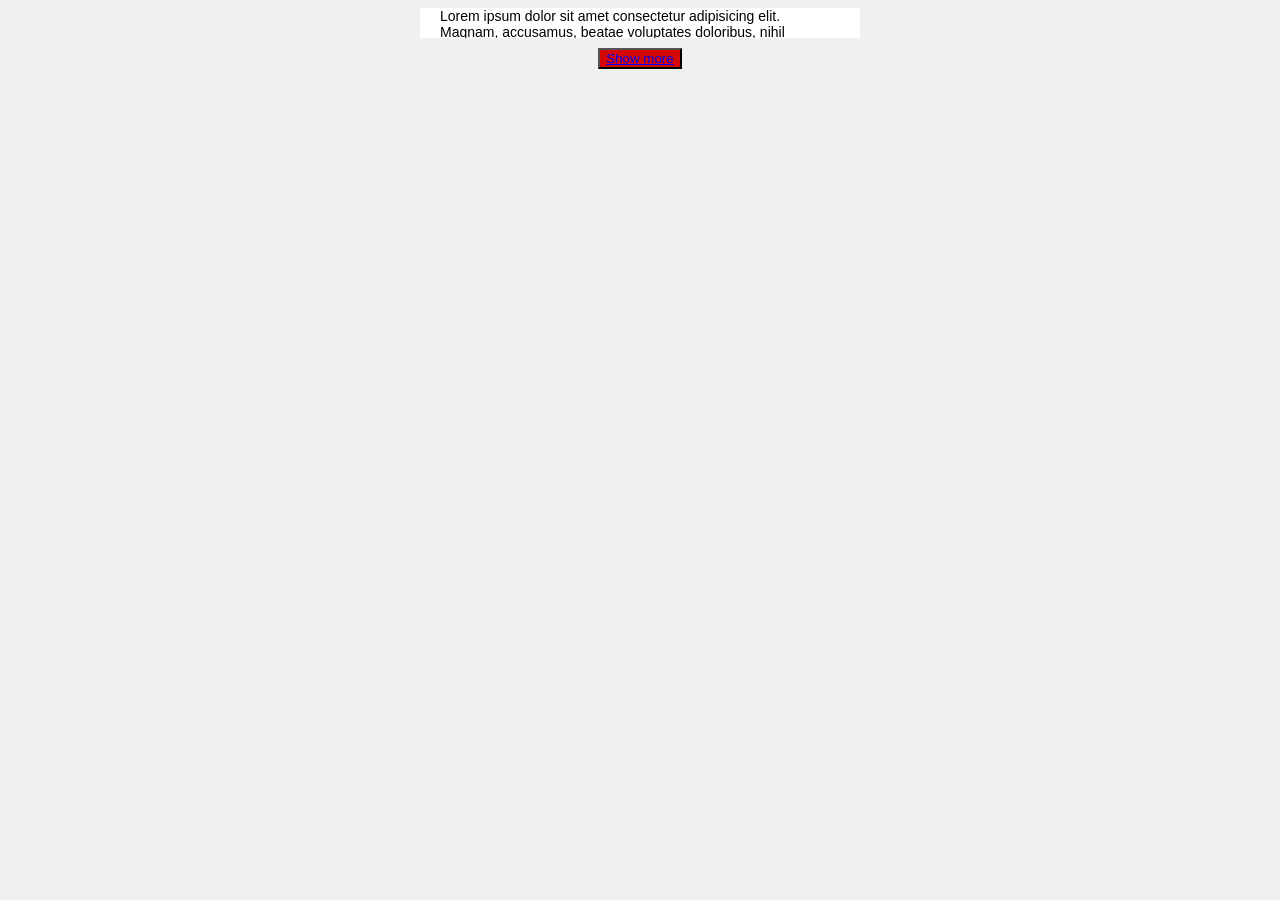
<file: index.html>
<!DOCTYPE html>
<html lang="en">

<head>
    <meta charset="UTF-8">
    <meta name="viewport" content="width=device-width, initial-scale=1.0">
    <title>hello word</title>
    <link rel="stylesheet" href="./tezt.css">
</head>

<body>
    <div>
        <p id="content">Lorem ipsum dolor sit amet consectetur adipisicing elit.
             Magnam, accusamus, beatae voluptates doloribus,
             nihil sapiente error quisquam asperiores ad velit quam
             earum voluptate itaque accusantium? 
             Earum soluta tenetur totam repudiandae.
             Lorem ipsum dolor sit amet, consectetur adipisicing elit. 
             Natus sapiente incidunt ducimus odio tenetur harum consectetur
             qui explicabo libero optio ex dolores, quae saepe voluptatum 
             corrupti eum, aliquam, quas provident.
              Magnam, accusamus, beatae voluptates doloribus,
             nihil sapiente error quisquam asperiores ad velit quam
             earum voluptate itaque accusantium? 
             Earum soluta tenetur totam repudiandae.
             Lorem ipsum dolor sit amet, consectetur adipisicing elit. 
             Natus sapiente incidunt ducimus odio tenetur harum consectetur
             qui explicabo libero optio ex dolores, quae saepe voluptatum 
             corrupti eum, aliquam, quas provident
            Lorem ipsum dolor sit amet, consectetur adipisicing elit.
             Dignissimos earum, inventore assumenda aut, exercitationem 
             repellat incidunt quam ipsam voluptatibus illo ad excepturi dicta 
            eius culpa fuga corrupti aperiam eveniet voluptatem.
        Lorem, ipsum dolor sit amet consectetur adipisicing elit. Reiciendis dolores libero optio provident tenetur quis officiis? Possimus animi aut, hic repellat cum quae at iure voluptatum id magni adipisci quibusdam!
    Lorem ipsum dolor sit amet consectetur, adipisicing elit. Distinctio obcaecati reiciendis maxime alias minus. Quos quo ad porro quam minus ab cum excepturi laboriosam unde, voluptates officia vitae consectetur inventore.
</p>
    </div>

   <div class="buttons">
        <button id="show-more">
            
            <a href="#"> Show more</a>
        </button>
   </div>
    <script src="./tezt.js"> </script>
</body>
</file>
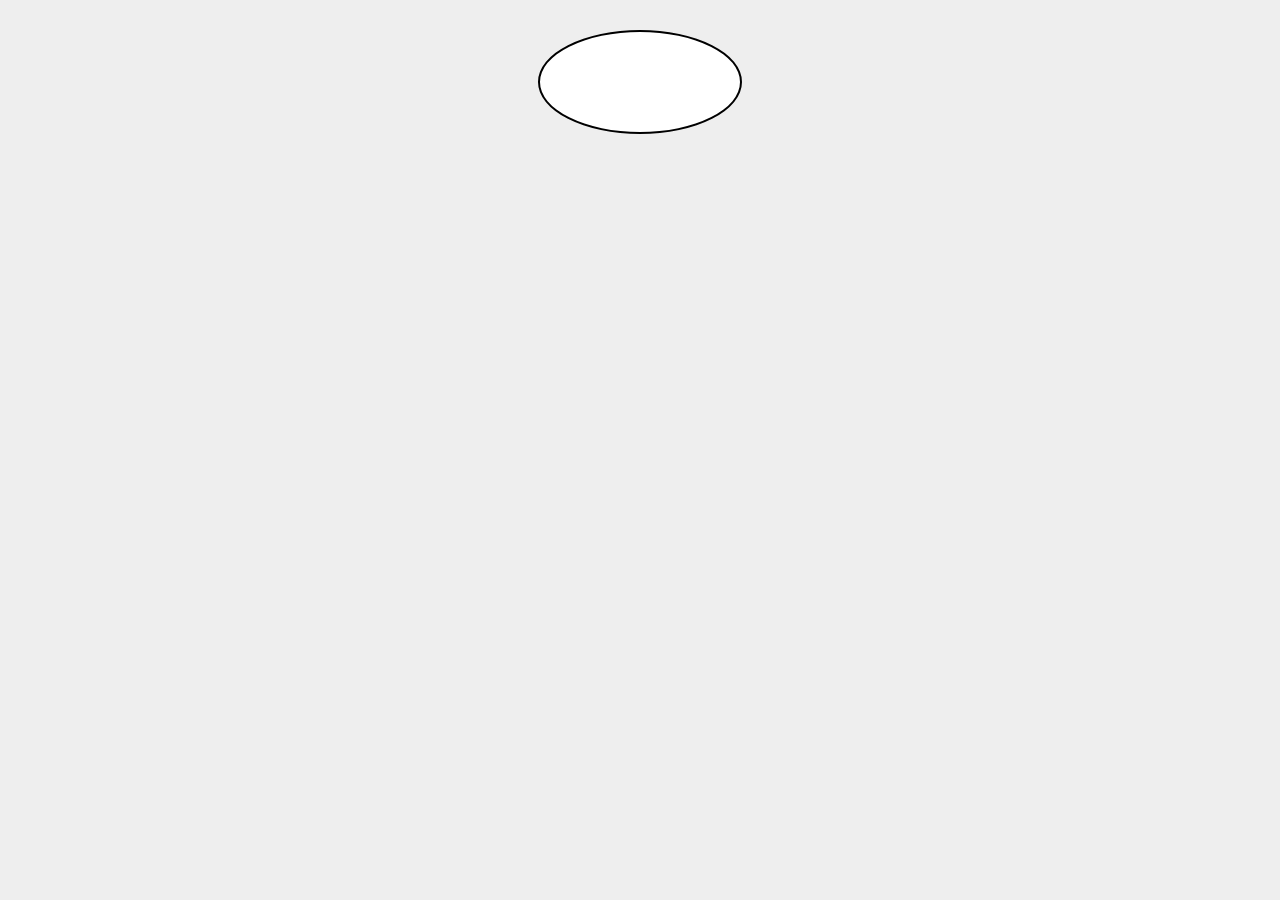
<file: indexz.html>
<!DOCTYPE html>
<html lang="en">
<head>
    <meta charset="UTF-8">
    <meta name="viewport" content="width=device-width, initial-scale=1.0">
    <title>Document</title>
    <link rel="stylesheet" href="indexz.css">
</head>
<body>
    <!-- <div id="message" >
        THIS IS A REEEEEEAAAAAALLY IMPORTANT NOTIFICATION, PLEASE READ IT CAREFULLY!
        <p>Hello, World!</p>
    </div>  -->
<div id="color-change"></div>

    <script src="indexz.js"></script>
</body>
</html>
</file>
<file: tezt.css>
body{
    background-color: #f0f0f0;
}
#content{
  width: 400px;
  background-color: white;
  padding: 20px;
  padding-top: 0px;
  font-family: arial;
  font-size: 14px;
  color: black;
  margin: 0 auto;
  max-height: 10px;
  overflow: hidden;
}
#content.open{
    max-height: 1000px;
}


#show-more{
  margin-top: 10px;
  color: blue;
  cursor: pointer;
}
  button{
    display: flex;
    text-align: center;
    justify-content: center;
    margin-top: 10px;
    background-color: #d40707;
    cursor: pointer;
  } 

  .buttons{
    display: flex;
    justify-content: center;
  }
</file>
<file: indexz.css>
body{
    background-color: #eee;
}
/* #message{
    max-width: 400px;
    background-color: #ddaaaa;
    border: 1px solid #ff7777;
    padding: 20px;
    text-align: center;
    margin: auto;
    font-size: 18px;
    font-family: calibri;
    font-weight: bold;
    color: #444;
    opacity: 0;

    -webkit-transition: opacity 0.7s;
    -moz-transition: opacity 0.7s;
    transition: opacity 0.7s;
}

#message.show{
    animation: fadeIn 1s forwards;
    opacity: 1;

      -webkit-transition: opacity 0.7s;
    -moz-transition: opacity 0.7s;
    transition: opacity 0.7s;
} */
    
#color-change{
    width: 200px;
    height: 100px;
    background: #fff;
    margin: 30px auto;
    border: #000 solid 2px;
    border-radius: 50%;

     -webkit-transition: opacity 0.7s;
    -moz-transition: opacity 0.7s;
    transition: opacity 0.7s;
}
</file>
